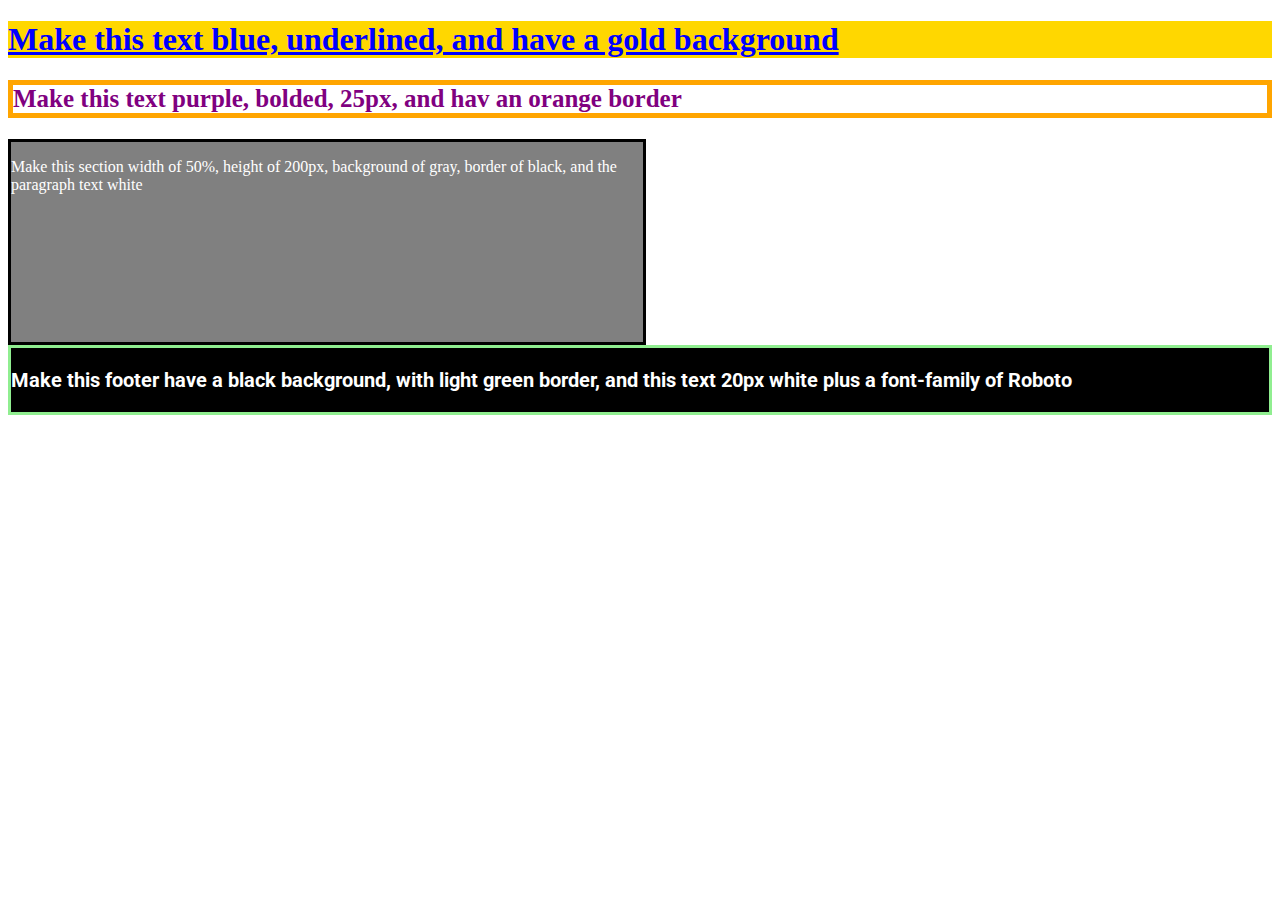
<file: class04-materials/basic-css/index.html>
<!DOCTYPE html>
<html lang="en">
	<head>
		<title>Blank Template</title>
		<link href="https://fonts.googleapis.com/css2?family=Arvo&family=Noto+Sans:wght@100;200&family=Open+Sans:wght@300&family=Poppins:wght@100&family=Roboto:wght@300&display=swap" rel="stylesheet">
		<!-- external CSS link -->
		<link rel="stylesheet" href="css/style.css">
	</head>
	<body>

		<h1>Make this text blue, underlined, and have a gold background</h1>

		<h2>Make this text purple, bolded, 25px, and hav an orange border </h2>

		<section>
			<p>Make this section width of 50%, height of 200px, background of gray, border of black, and the paragraph text white</p>
		</section>

		<footer>
			<h3>Make this footer have a black background, with light green border, and this text 20px white plus a font-family of Roboto</h3>
		</footer>

	</body>
</html>
</file>
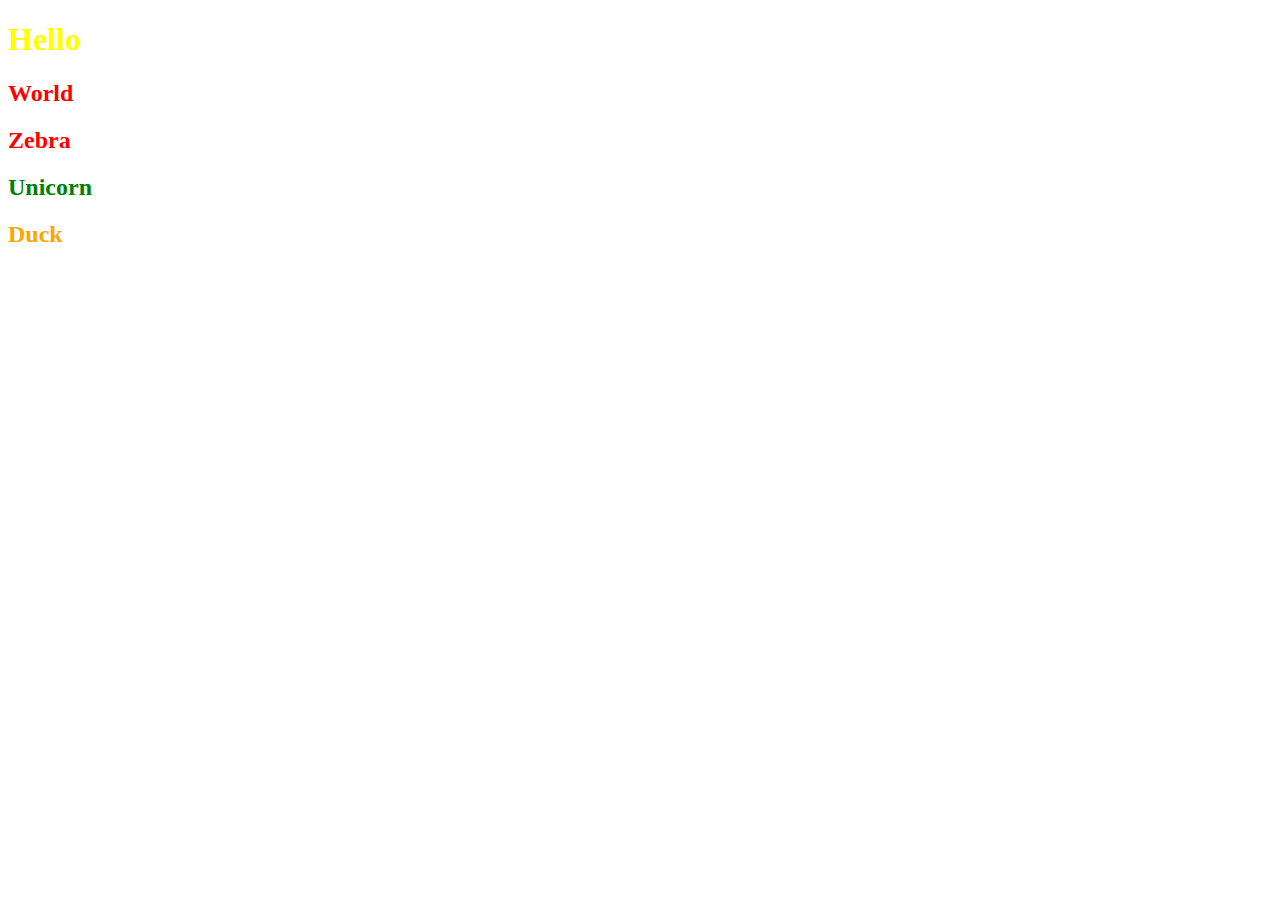
<file: class04-materials/relationship-css/index.html>
<!DOCTYPE html>
<html lang="en">
	<head>
		<title>Blank Template</title>
		<!-- external CSS link -->
		<link rel="stylesheet" href="css/style.css">
	</head>
	<body>
		<h1>Hello</h1>
		<section>
			<h2>World</h2>
			<h2>Zebra</h2>
		</section>
		<section>
			<article>
				<h2>Unicorn</h2>
			</article>
		</section>
		<article>
			<h2>Duck</h2>
		</article>
	</body>
</html>
</file>
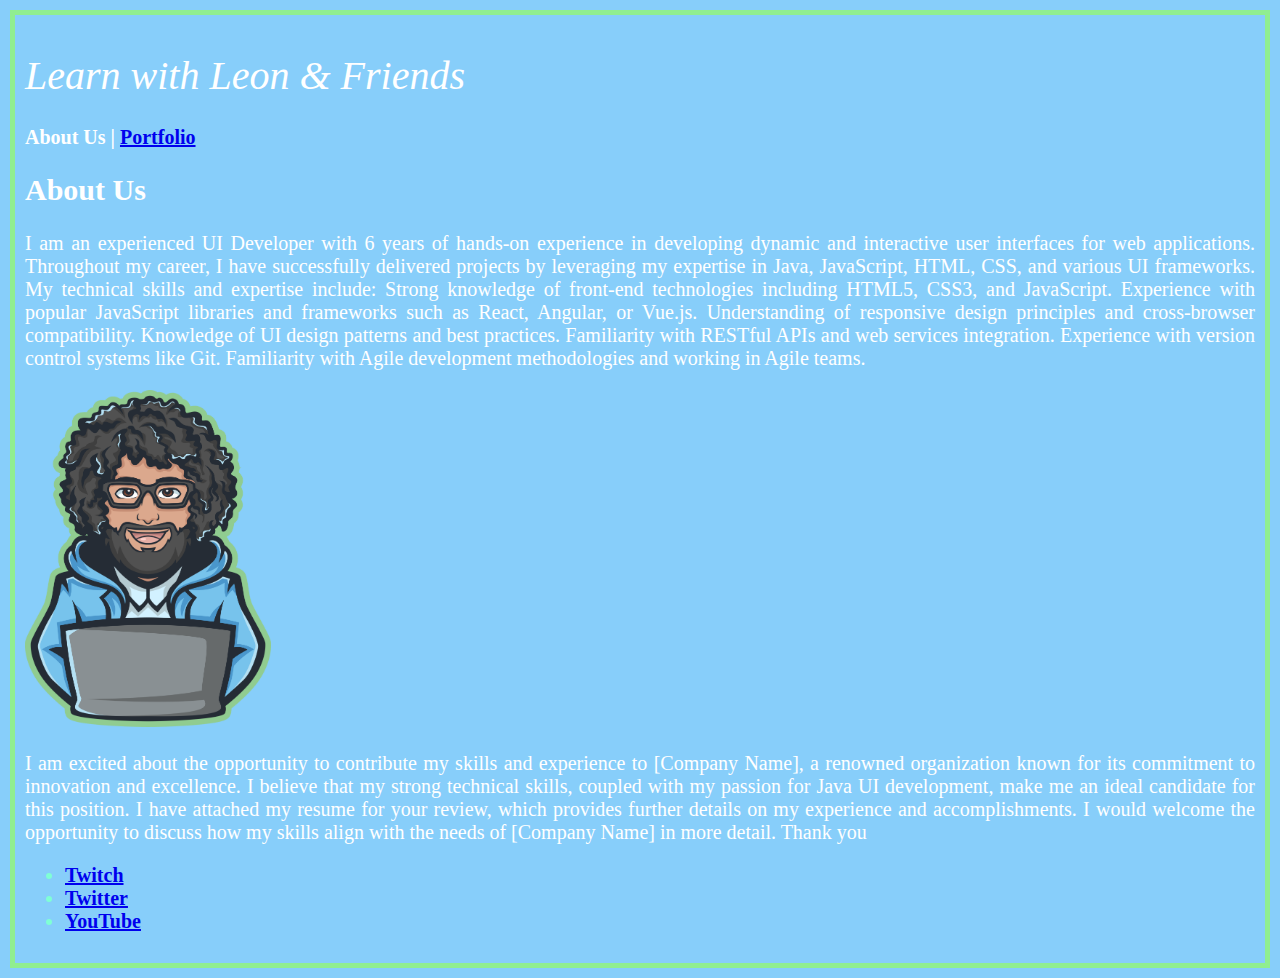
<file: class04-materials/simple-site-lab/index.html>
<!DOCTYPE html>
<html lang="en">
	<head>
		<title>Blank Template</title>
		<!-- external CSS link -->
		<link rel="stylesheet" href="styles.css">
	</head>
<body>
    <h1>Learn with Leon & Friends</h1>
<nav>
    <span>About Us | </span>
    <a href="#">Portfolio</a>
</nav>
<h2>About Us</h2>
<p>
I am an experienced UI Developer with 6 years of hands-on experience in developing dynamic and interactive user interfaces for web applications. Throughout my career, I have successfully delivered projects by leveraging my expertise in Java, JavaScript, HTML, CSS, and various UI frameworks.

My technical skills and expertise include:

Strong knowledge of front-end technologies including HTML5, CSS3, and JavaScript.
Experience with popular JavaScript libraries and frameworks such as React, Angular, or Vue.js.
Understanding of responsive design principles and cross-browser compatibility.
Knowledge of UI design patterns and best practices.
Familiarity with RESTful APIs and web services integration.
Experience with version control systems like Git.
Familiarity with Agile development methodologies and working in Agile teams.
</p>
<img src="logo.png" alt=""logo">
<p>I am excited about the opportunity to contribute my skills and experience to [Company Name], a renowned organization known for its commitment to innovation and excellence. I believe that my strong technical skills, coupled with my passion for Java UI development, make me an ideal candidate for this position.

    I have attached my resume for your review, which provides further details on my experience and accomplishments. I would welcome the opportunity to discuss how my skills align with the needs of [Company Name] in more detail. Thank you</p>

<nav>
    <ul class="navbar">
        <li><a href="#">Twitch</a></li>
        <li><a href="#">Twitter</a></li>
        <li><a href="#">YouTube</a></li>
    </ul>
</nav>
</body>
</file>
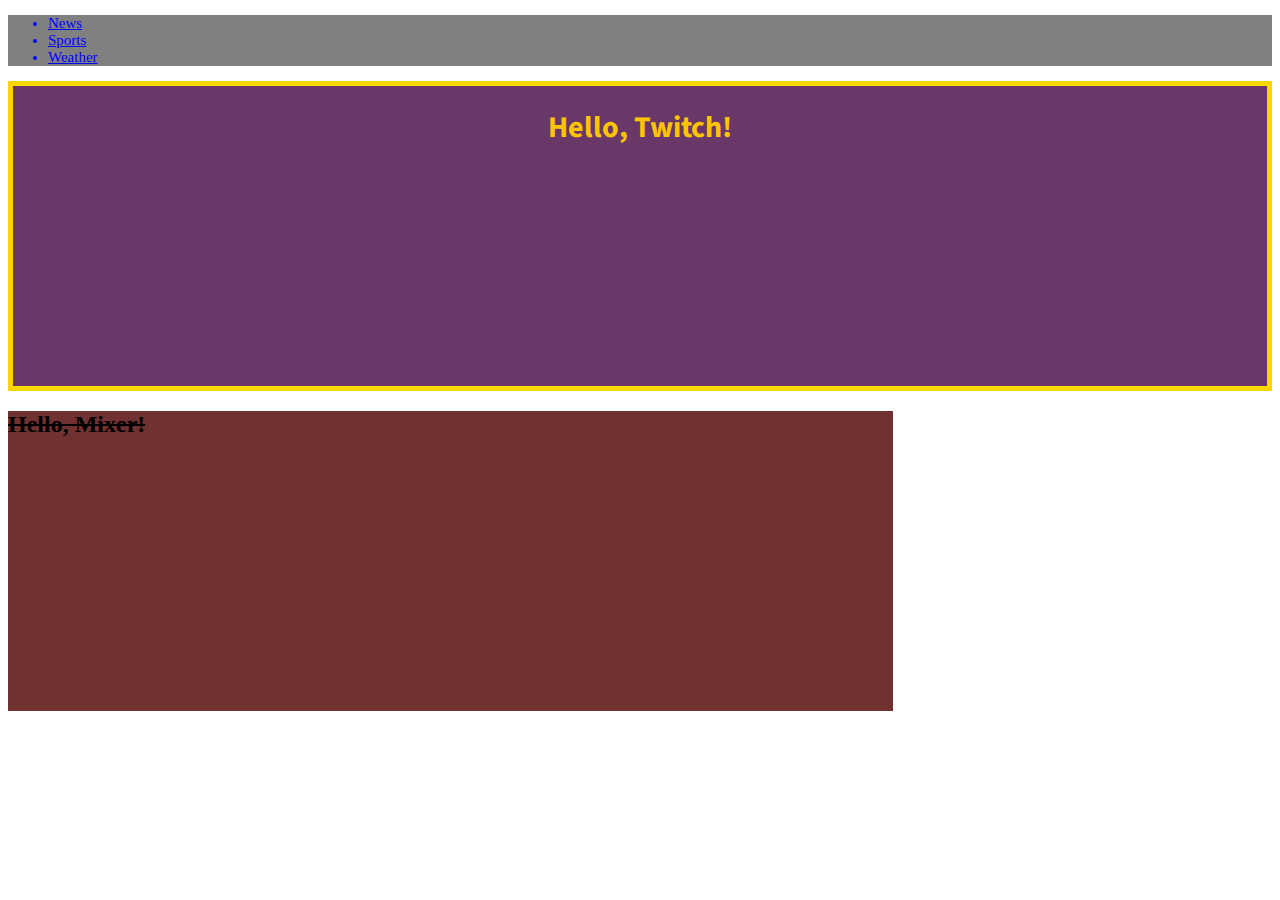
<file: class05-materials/basic-css-two/index.html>
<!DOCTYPE html>
<html lang="en">
	<head>
		<title>Blank Template</title>
		<link rel="preconnect" href="https://fonts.googleapis.com">
		<link rel="preconnect" href="https://fonts.gstatic.com" crossorigin>
		<link href="https://fonts.googleapis.com/css2?family=Arvo&family=Noto+Sans:wght@100;200&family=Open+Sans:wght@300&family=Poppins:wght@100&family=Roboto:wght@300&family=Source+Sans+3:wght@300&display=swap" rel="stylesheet">
		<!-- external CSS link -->
		<link rel="stylesheet" href="css/style.css">
	</head>
	<body>
		<!-- Please make the li's blue, underlined, 15px, and have a gray background -->
		<header>
			<nav>
				<ul>
					<li>News</li>
					<li>Sports</li>
					<li>Weather</li>
				</ul>
			</nav>
		</header>
		<!-- Please make this section have a height of 300px, a light purple background, a gold border that is 5px thick -->
		<section>
			<!-- Please make this h1 30px, gold, centered, and use the Source Sans Pro Font  -->
			<h1>Hello, Twitch!</h1>
		</section>
		<!-- Please make this footer have a dark brown background, 300px in height, and only 70% width. -->
		<footer>
			<!-- Please make this text have a line through it -->
			<h2>Hello, Mixer!</h2>
		</footer>

	</body>
</html>
</file>
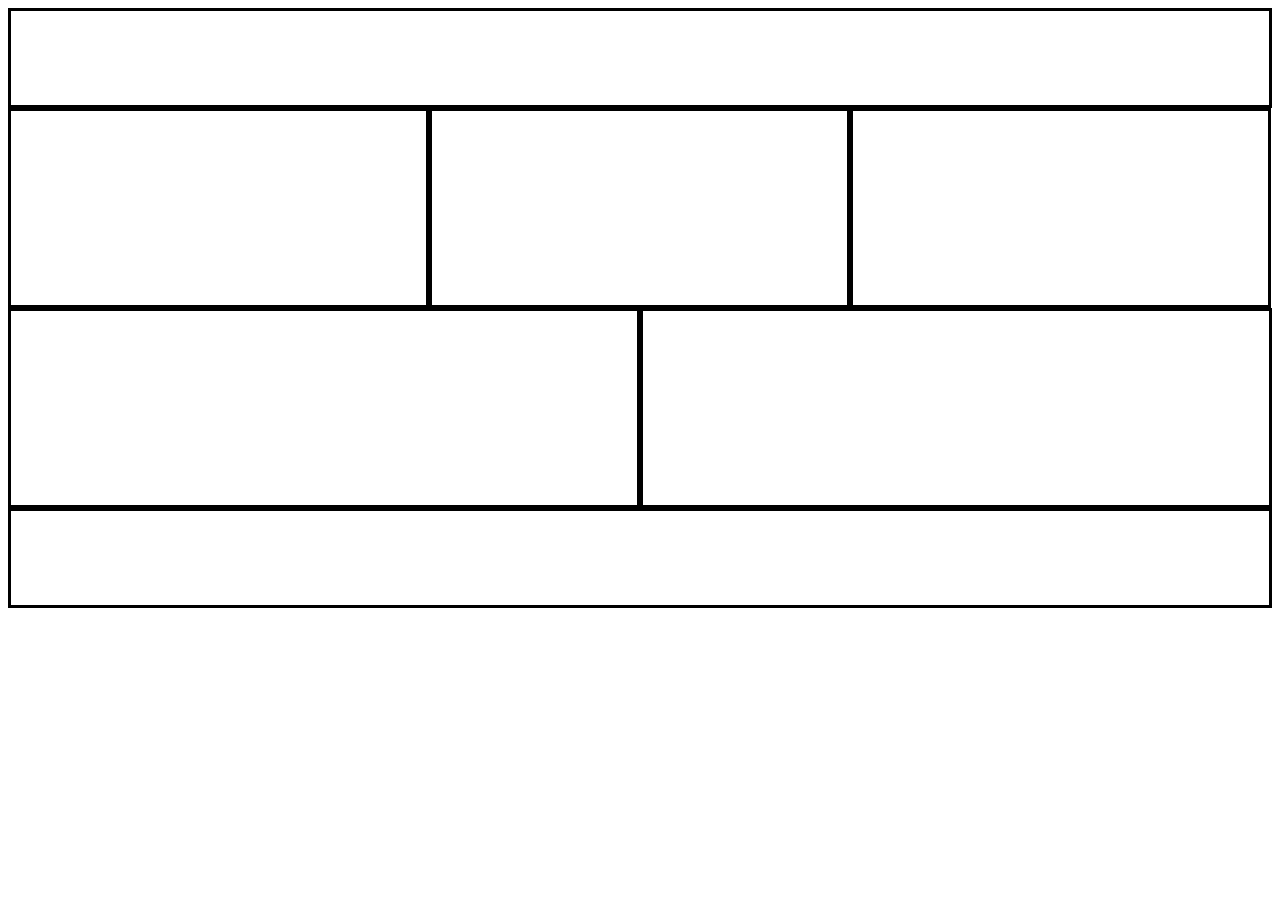
<file: class05-materials/layout1/index.html>
<!DOCTYPE html>
<html lang="en">
<head>
    <meta charset="UTF-8">
    <meta name="viewport" content="width=device-width, initial-scale=1.0">
    <title>Layout with floats</title>
    <link rel="stylesheet" href="css/style.css">
</head>
<body>
    <header></header>
    <section class="threesec"></section>
    <section class="threesec"></section>
    <section class="threesec"></section>
    <section class="twosec"></section>
    <section class="twosec"></section>
    <footer></footer>
</body>
</html>
</file>
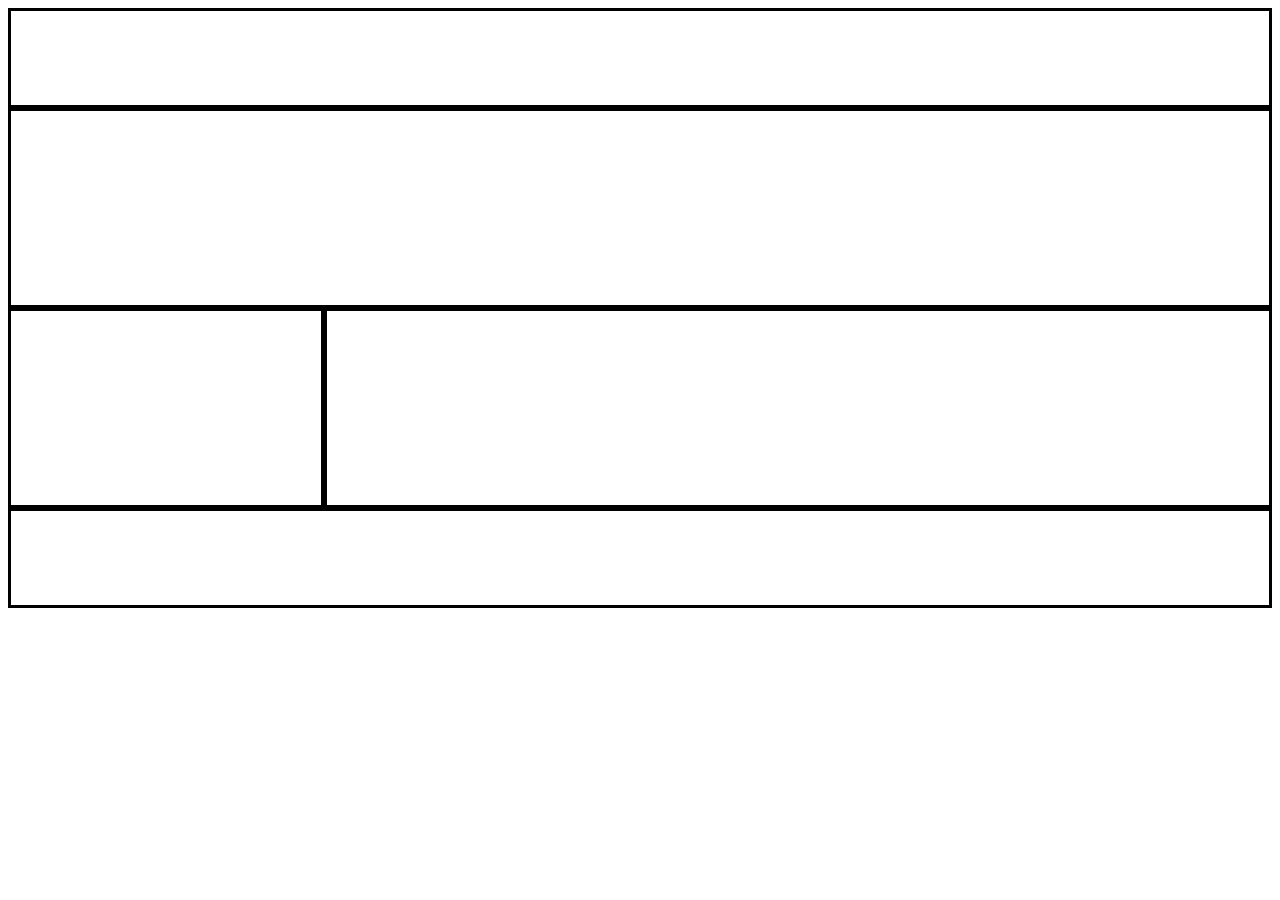
<file: class05-materials/layout2/index.html>
<!DOCTYPE html>
<html lang="en">
<head>
    <meta charset="UTF-8">
    <meta name="viewport" content="width=device-width, initial-scale=1.0">
    <title>Layout 2 with floats</title>
    <link rel="stylesheet" href="css/style.css">
</head>
<body>
    <header></header>
    <section class="onesec"></section>
    <section class="twosec"></section>
    <section class="threesec"></section>
    <footer></footer>
</body>
</html>
</file>
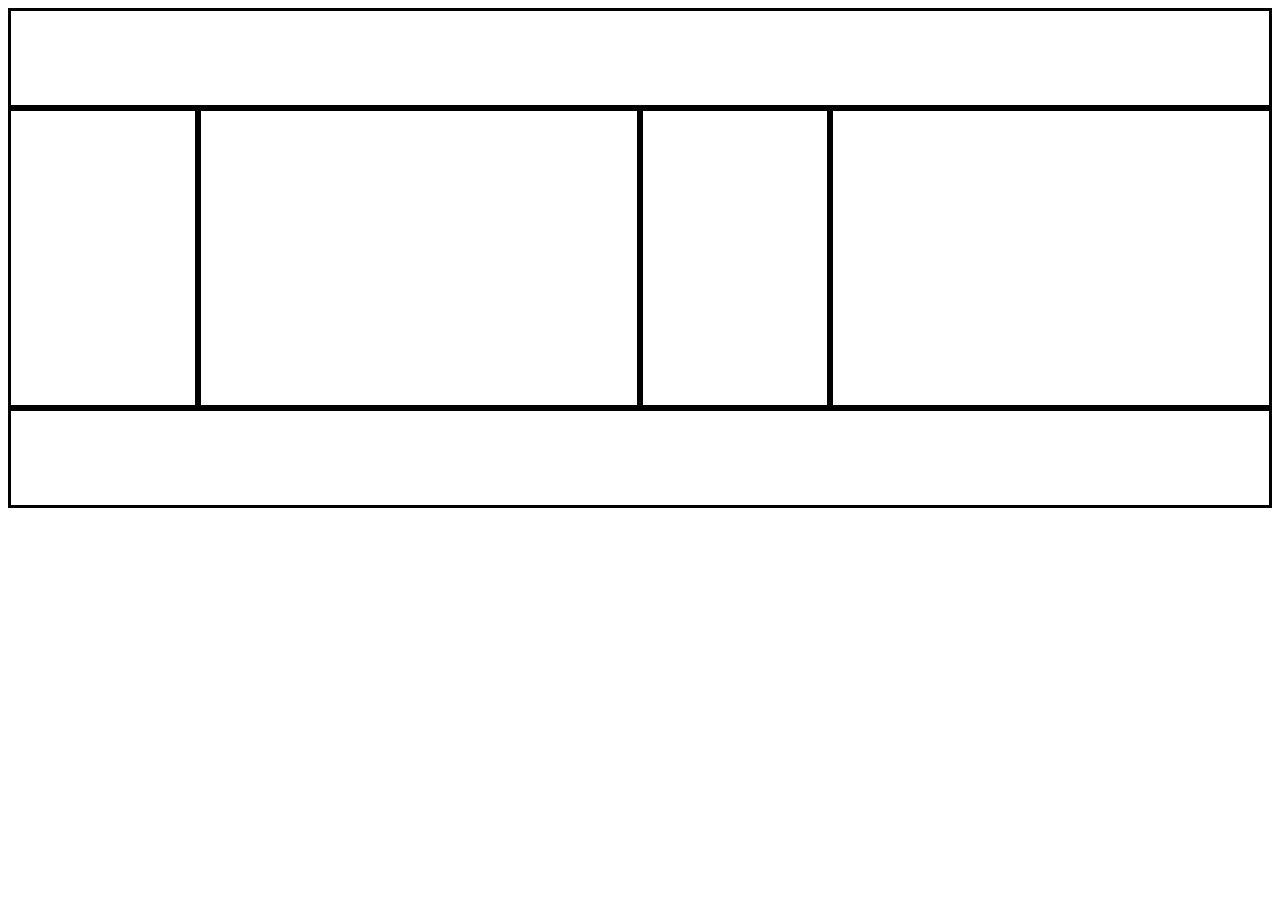
<file: class05-materials/layout3/index.html>
<!DOCTYPE html>
<html lang="en">
<head>
    <meta charset="UTF-8">
    <meta name="viewport" content="width=device-width, initial-scale=1.0">
    <title>Document</title>
    <link rel="stylesheet" href="css/style.css">
</head>
<body>
    <header></header>
    <section class="onesec"></section>
    <section class="twosec"></section>
    <section class="onesec"></section>
    <section class="twosec"></section>
    <footer></footer>
</body>
</html>
</file>
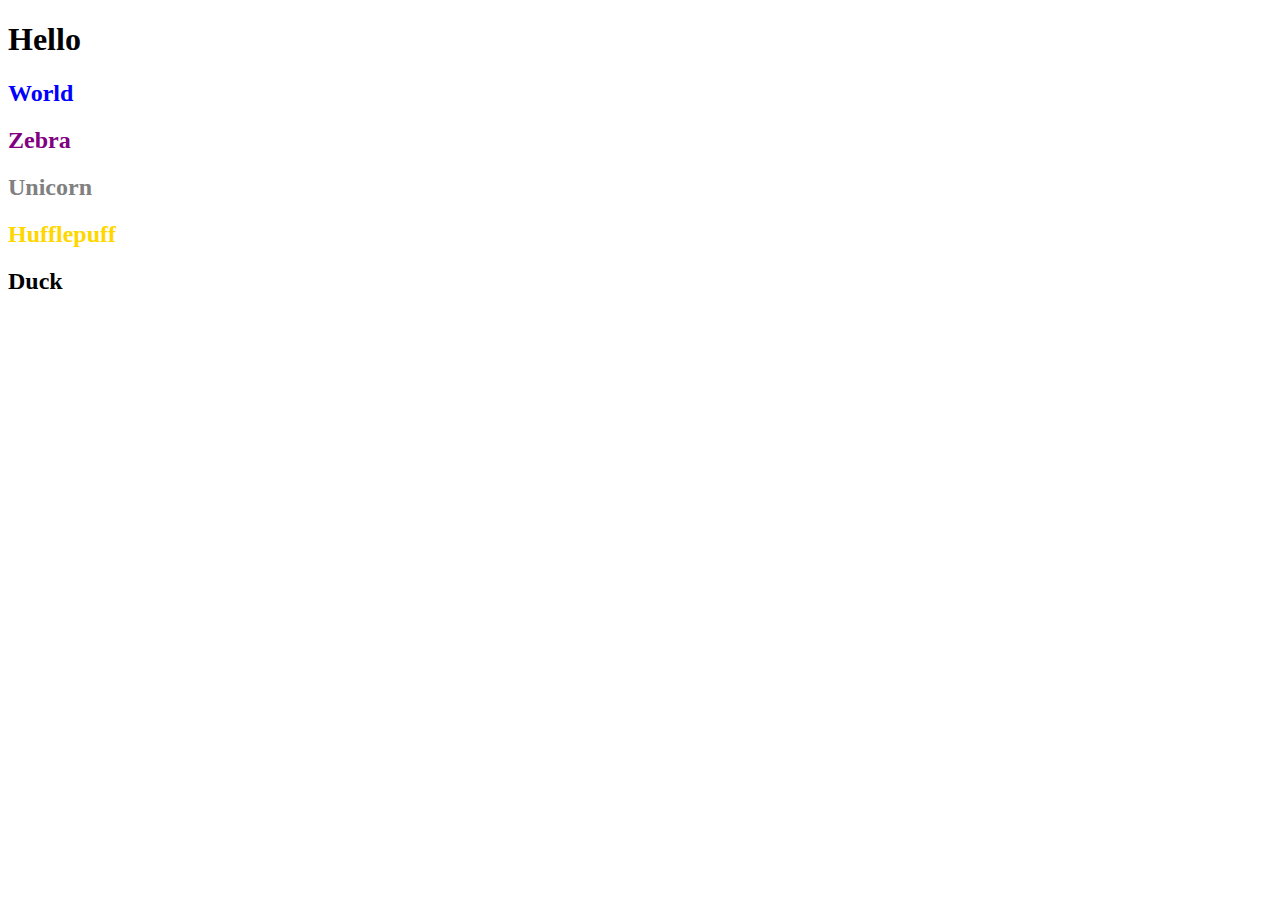
<file: class05-materials/relationship-css-two/index.html>
<!DOCTYPE html>
<html lang="en">
	<head>
		<title>Blank Template</title>
		<!-- external CSS link -->
		<link rel="stylesheet" href="css/style.css">
	</head>
	<body>
		<h1>Hello</h1>
		<section>
			<h2>World</h2>
			<h2>Zebra</h2>
		</section>
		<section>
			<article>
				<h2>Unicorn</h2>
				<h2>Hufflepuff</h2>
			</article>
		</section>
		<article>
			<h2>Duck</h2>
		</article>
	</body>
</html>
</file>
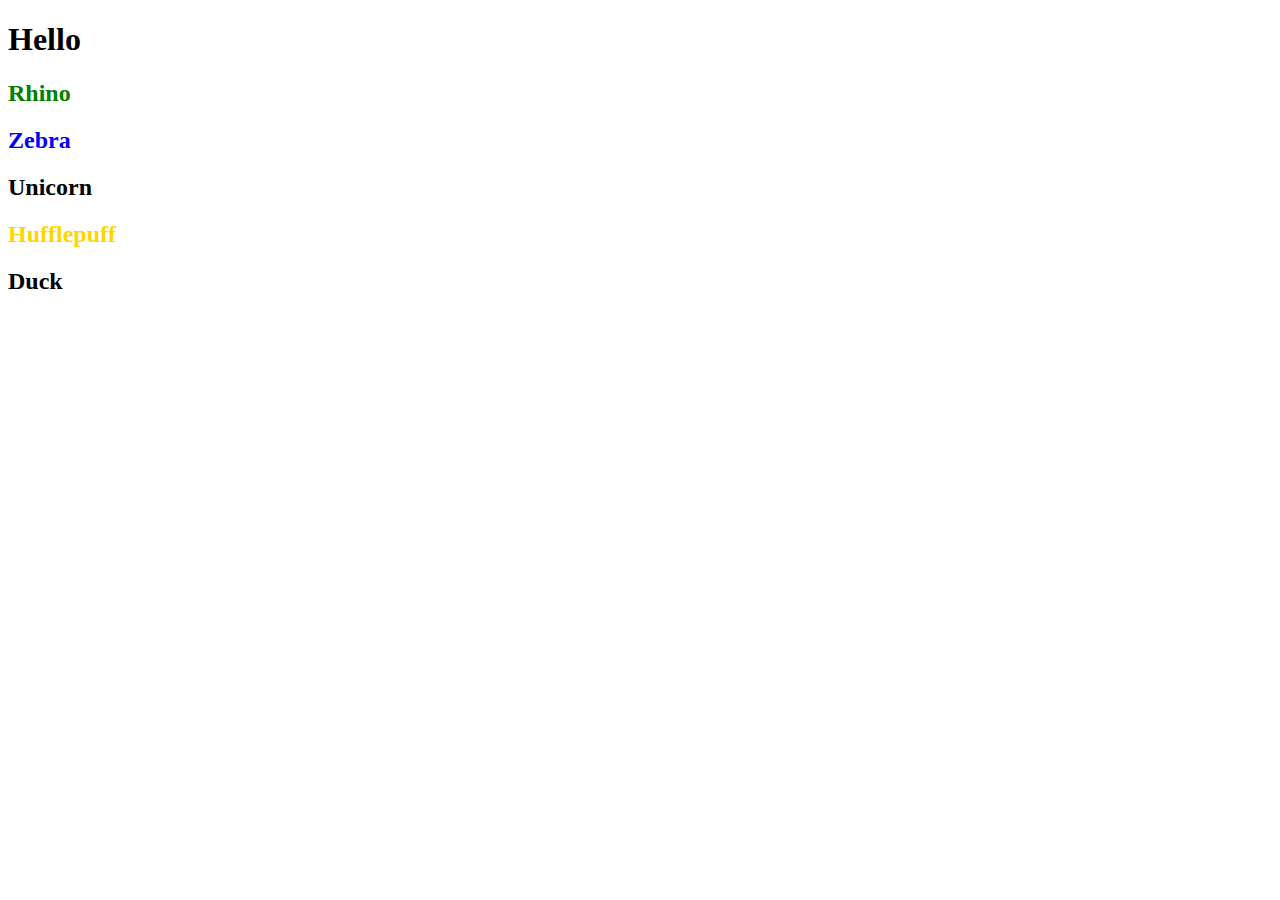
<file: class05-materials/specificity-practice/index.html>
<!DOCTYPE html>
<html lang="en">
	<head>
		<title>Blank Template</title>
		<!-- external CSS link -->
		<link rel="stylesheet" href="css/style.css">
	</head>
	<body>
		<h1 id="hi">Hello</h1>
		<section class="top">
			<h2 id="rhino" class="africa fourLegs">Rhino</h2>
			<h2 id="zebra" class="africa fourLegs">Zebra</h2>
		</section>
		<section class="middle">
			<article>
				<h2 id="uni">Unicorn</h2>
				<h2 id="bestHouse" class="harryPotter triWizardChamp badger">Hufflepuff</h2>
			</article>
		</section>
		<article class="areDucksDinosaurs">
			<h2 class="likesToQuack fight1Or100">Duck</h2>
		</article>
	</body>
</html>
</file>
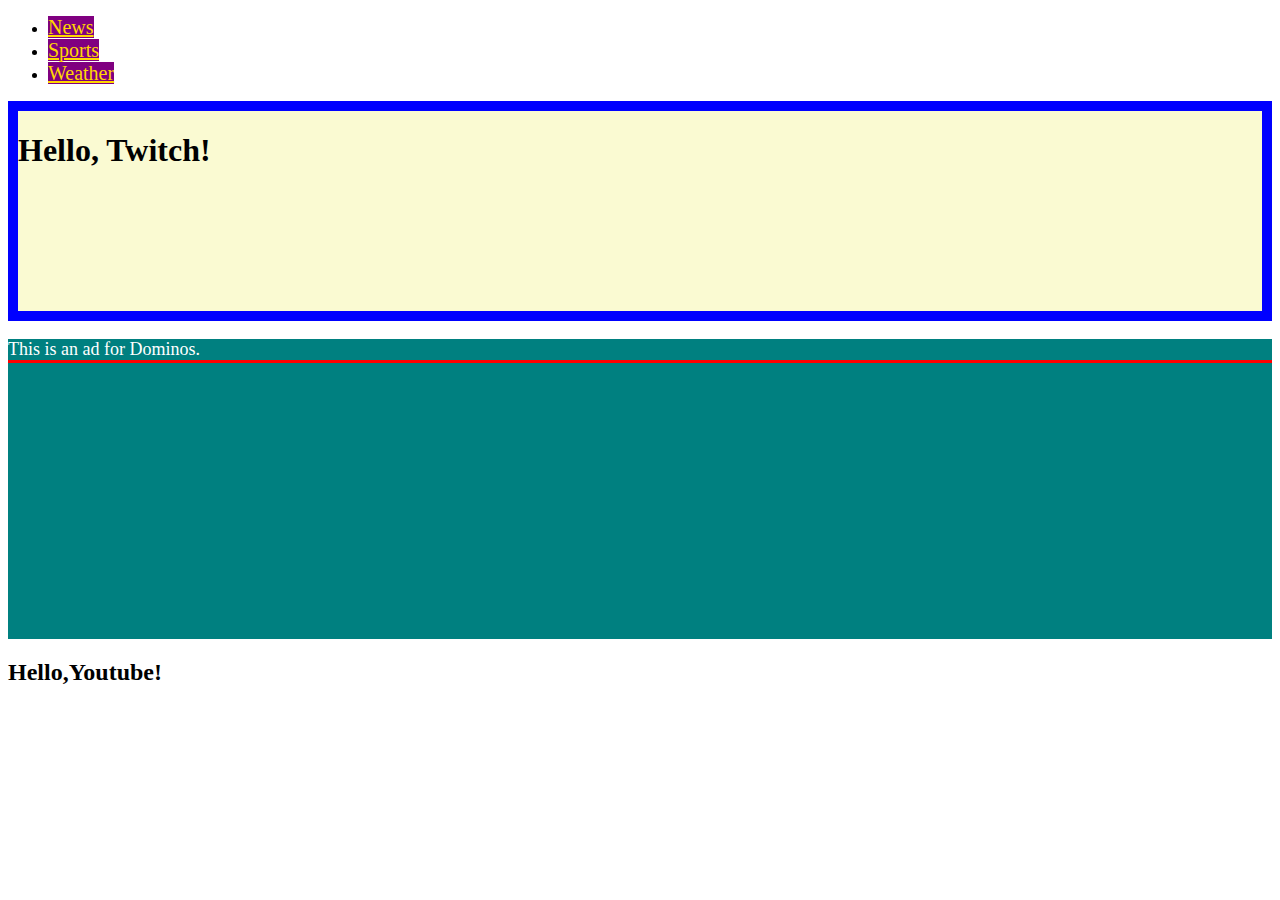
<file: class06-materials/basic-css-two/index.html>
<!DOCTYPE html>
<html lang="en">
	<head>
		<title>Blank Template</title>
		<!-- external CSS link -->
		<link href="https://fonts.googleapis.com/css2?family=Source+Sans+Pro&display=swap" rel="stylesheet">
		<link rel="stylesheet" href="css/style.css">
	</head>
	<body>
		<header>
			<nav>
				<ul>
					<li><a href="#">News</a></li>
					<li><a href="#">Sports</a></li>
					<li><a href="#">Weather</a></li>
				</ul>
			</nav>
		</header>
		<section>
			<h1>Hello, Twitch!</h1>
		</section>
		<aside>
			<p>This is an ad for Dominos.</p>
		</aside>
		<footer>
			<h2>Hello,Youtube!</h2>
		</footer>
	</body>
</html>
</file>
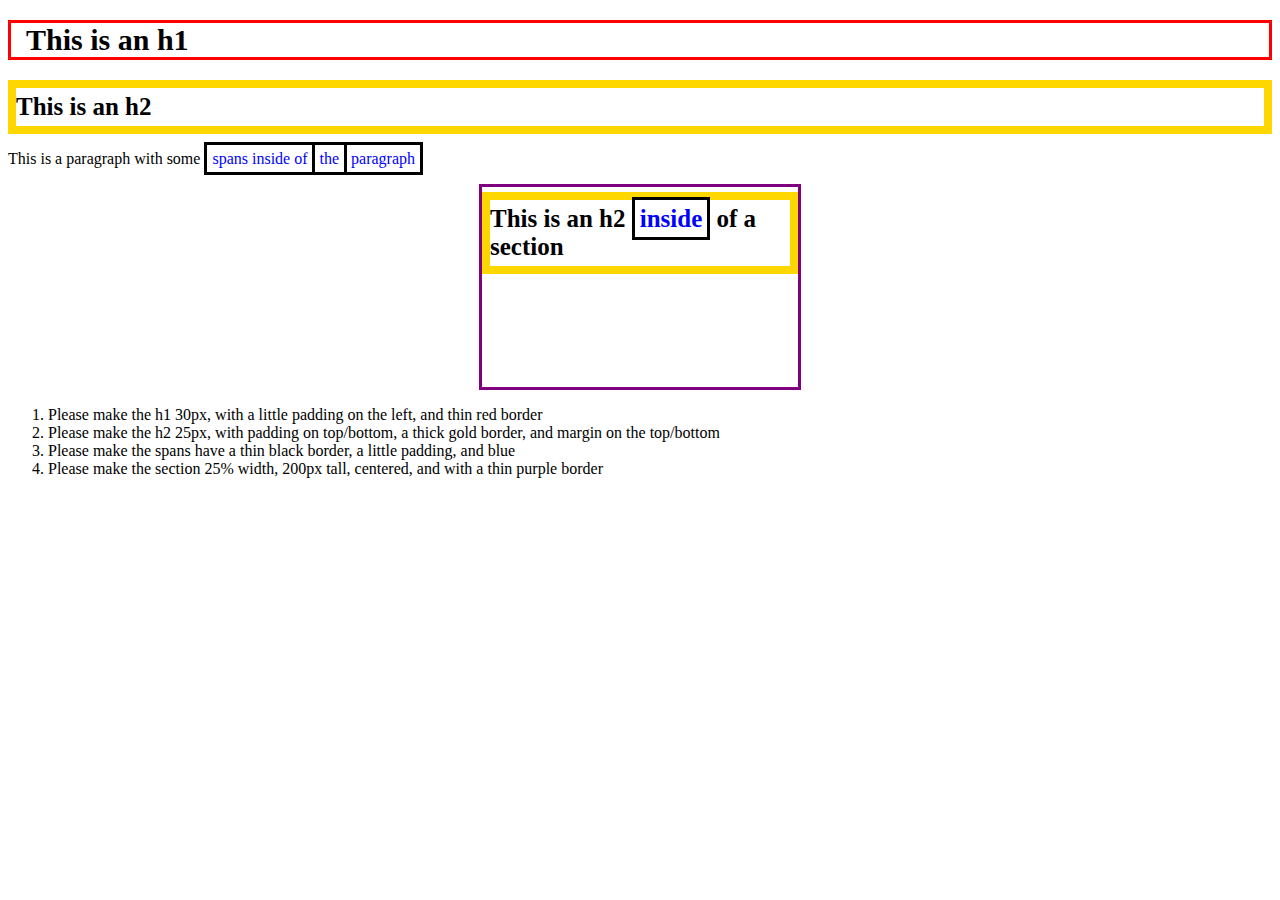
<file: class06-materials/box-model-practice/index.html>
<!DOCTYPE html>
<html lang="en">
	<head>
		<title>Blank Template</title>
		<!-- external CSS link -->
		<link rel="stylesheet" href="css/style.css">
	</head>
	<body>
		<h1>This is an h1</h1>
		<h2>This is an h2</h2>
		<p>This is a paragraph with some <span>spans</spans> inside of <span>the</span> paragraph</p>
		<section>
			<h2>This is an h2 <span>inside</span> of a section</h2>
		</section>

		<ol>
			<li>Please make the h1 30px, with a little padding on the left, and thin red border</li>
			<li>Please make the h2 25px, with padding on top/bottom, a thick gold border, and margin on the top/bottom</li>
			<li>Please make the spans have a thin black border, a little padding, and blue</li>
			<li>Please make the section 25% width, 200px tall, centered, and with a thin purple border</li>
		</ol>

	</body>
</html>
</file>
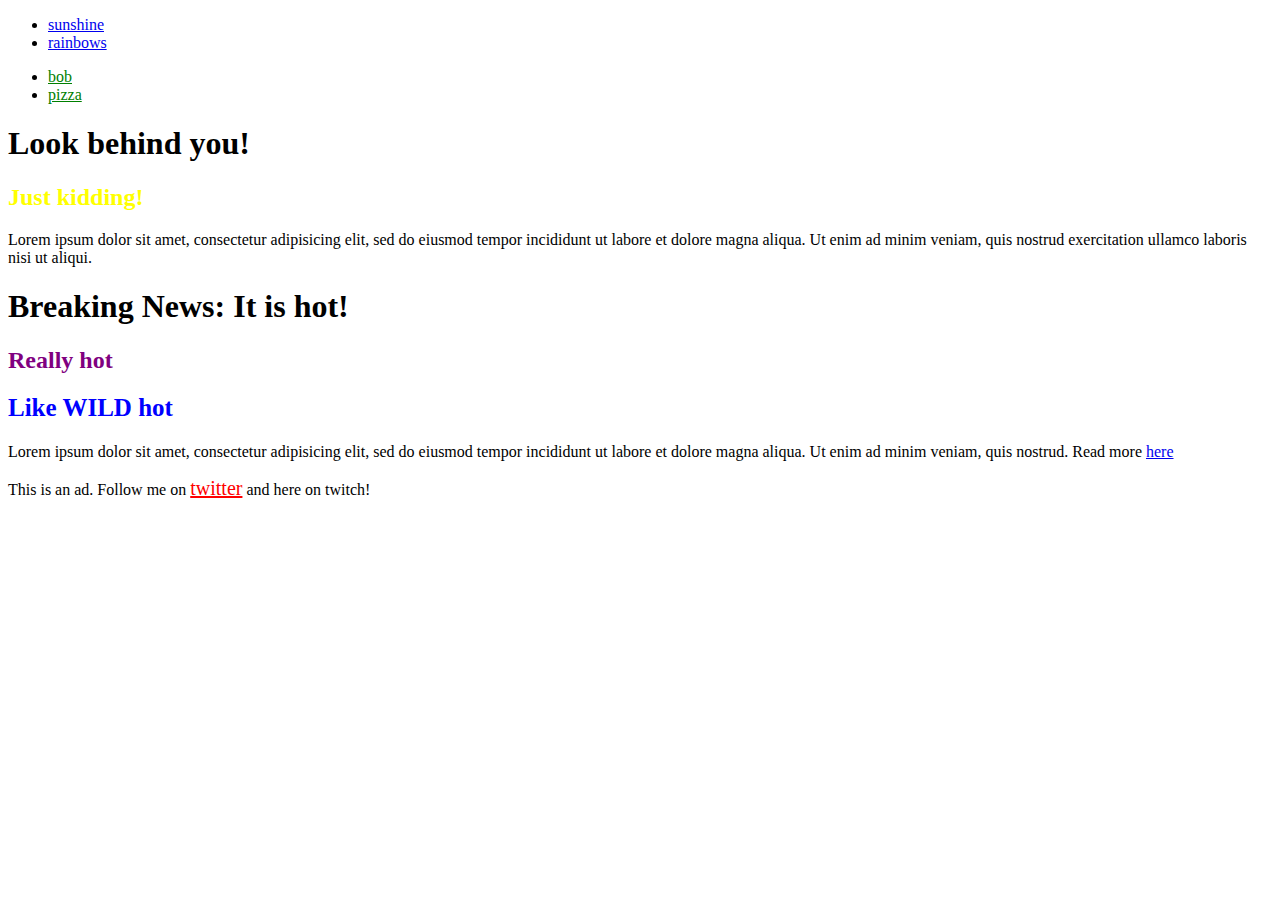
<file: class06-materials/relationship-css-two/index.html>
<!DOCTYPE html>
<html lang="en">
	<head>
		<title>Blank Template</title>
		<!-- external CSS link -->
		<link rel="stylesheet" href="css/style.css">
	</head>
	<body>
		<header>
			<nav>
				<ul>
					<li><a href="#">sunshine</a></li>
					<li><a href="#">rainbows</a></li>
				</ul>
				<ul>
					<li><a href="#">bob</a></li>
					<li><a href="#">pizza</a></li>
				</ul>
			</nav>
		</header>
		<section>
			<h1>Look behind you!</h1>
			<h2>Just kidding!</h2>
			<p>Lorem ipsum dolor sit amet, consectetur adipisicing elit, sed do eiusmod tempor incididunt ut labore et dolore magna aliqua. Ut enim ad minim veniam, quis nostrud exercitation ullamco laboris nisi ut aliqui.
			</p>
		</section>
		<article>
			<h1>Breaking News: It is hot!</h1>
			<h2>Really hot</h2>
			<h2>Like WILD hot</h2>
			<p>Lorem ipsum dolor sit amet, consectetur adipisicing elit, sed do eiusmod tempor incididunt ut labore et dolore magna aliqua. Ut enim ad minim veniam, quis nostrud. Read more <a href="#">here</a>
			</p>
		</article>
		<aside>
			<p>This is an ad. Follow me on <a href="https://leonnoel.com/twitter">twitter</a> and here on twitch!</p>
		</aside>
	</body>
</html>
</file>
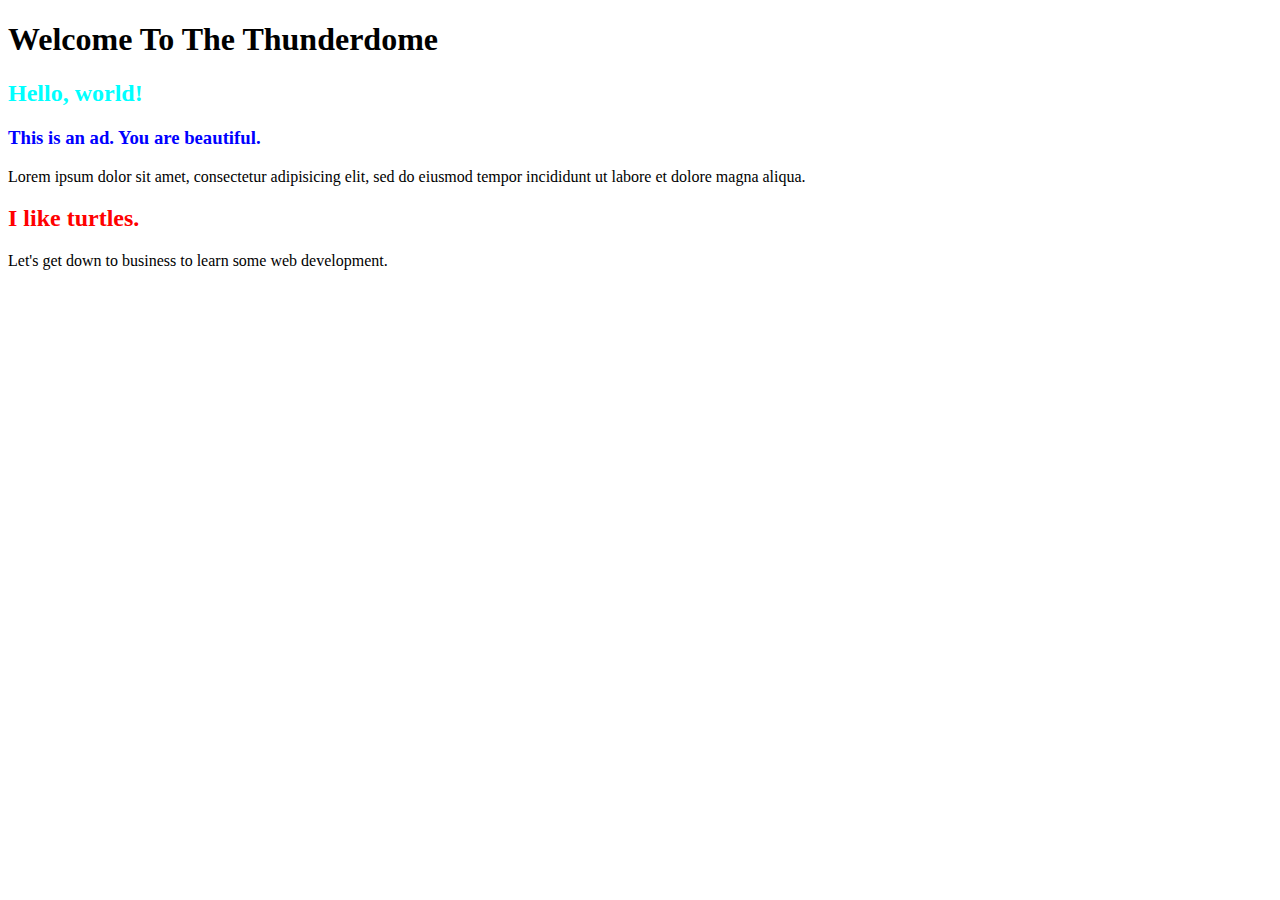
<file: class06-materials/specificity-practice/index.html>
<!DOCTYPE html>
<html lang="en">
	<head>
		<title>Blank Template</title>
		<!-- external CSS link -->
		<link rel="stylesheet" href="css/style.css">
	</head>
	<body>
		<header class="top">
			<h1 id="bringThePain" class="painIsFrenchBread titans">Welcome To The Thunderdome</h1>
		</header>
		<section id="rugratsWildThornberrysBestCrossOverAllTime">
			<h2>Hello, world!</h2>
			<aside class="extraExtraReadAllAboutIt">
				<h3>This is an ad. You are beautiful.</h3>
				<p>Lorem ipsum dolor sit amet, consectetur adipisicing elit, sed do eiusmod tempor incididunt ut labore et dolore magna aliqua.</p>
			</aside>
		</section>
		<section id="changedIt">
			<h2>I like turtles.</h2>
			<p class="passTheRemote turtles" >Let's get down to business to learn some web development.</p>
		</section>
	</body>
</html>
</file>
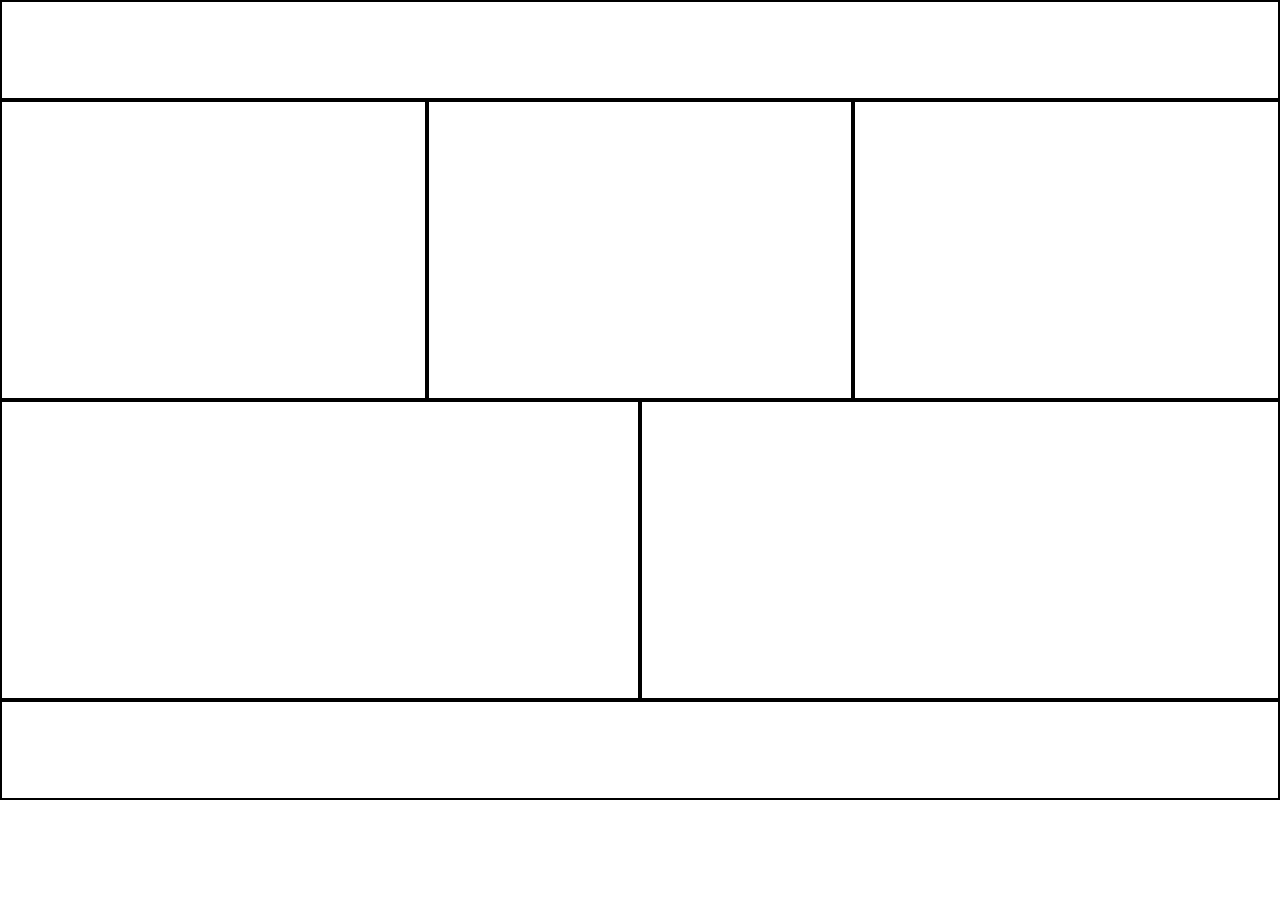
<file: class06-materials/template/index.html>
<!DOCTYPE html>
<html lang="en">
	<head>
    	<meta charset="utf-8">
    	<meta name="description" content="Your description goes here">
    	<meta name="keywords" content="one, two, three">

		<title>Blank Template</title>

		<!-- external CSS link -->
		<link rel="stylesheet" href="css/normalize.css">
		<link rel="stylesheet" href="css/style.css">
	</head>
	<body>
		<header></header>
		<section></section>
		<section></section>
		<section></section>
		<section class="bigBottom"></section>
		<section class="bigBottom"></section>
		<footer></footer>

		<script type="text/javascript" src="js/main.js"></script>
	</body>
</html>
</file>
<file: class04-materials/basic-css/css/style.css>
h1{
    color:blue;
    text-decoration: underline;
    background: gold;

}
h2{
    color:purple;
    font-weight: bold;
    font-size: 25px;
    border:5px solid orange;
}
section{
    width:50%;
    height: 200px;
    background: gray;
    border:3px solid black;
}
p{
    color:white;
}
footer{
    background: black;
    border:3px solid lightgreen;
}
h3{
    font-family: roboto;
    font-size: 20px;
    /* font-weight:400px; */
    color:white;
}
</file>
<file: class04-materials/relationship-css/css/style.css>
h1{
    color:yellow;
}
section h2{
    color:red;
}
article>h2{
    color:orange;
}

section article h2{
    color:green;
}
</file>
<file: class04-materials/simple-site-lab/styles.css>
body {
    background: lightskyblue;
    color:white;
    border:5px solid lightgreen;
    margin:10px;
    padding:10px;
    font-size: 20px;
    text-align: justify;
}
h1{
    
    font-style: italic;
    font-weight: 500;
}
nav {
    font-style: normal;
    font-weight: 700;
    text-decoration: none;
}
img{
    width:20%;
    height:20%;
}

nav li{
    color:aquamarine;
}
</file>
<file: class05-materials/basic-css-two/css/style.css>
ul{
    color: blue;
    text-decoration: underline;
    font-size: 15px;
    background: gray;
}
section{
    height: 300px;
    background: rgb(105,56,105);
    border: 5px solid gold;
}
h1{
    font-size: 30px;
    color: rgb(255, 196, 0);
    text-align: center;
    font-family: 'Source Sans 3', sans-serif;
}
footer{
    height: 300px;
    background: rgb(114, 49, 49);
    width: 70%;
}
h2{
    text-decoration: line-through;
}
</file>
<file: class05-materials/layout1/css/style.css>
*{
    box-sizing: border-box;
}
header,footer{
    width:100%;
    height:100px;
    clear:both;
    border:3px solid black;
}
section{
    height: 200px;
    border:3px solid black;
}
section.threesec{
    float:left;
    width:33.3%;
}

section.twosec{
    width:50%;
    float:left;
}
</file>
<file: class05-materials/layout2/css/style.css>
*{
    box-sizing: border-box;
}
header,footer {
    border:3px solid black;
    width: 100%;
    height:100px;
    clear:both;
}
section{
    border:3px solid black;
    height:200px;
    float:left;
}
section.onesec{
    width:100%;
}
section.twosec{
    width:25%;
}
section.threesec{
    width:75%;
}
</file>
<file: class05-materials/layout3/css/style.css>
*{
    box-sizing: border-box;
}
header,footer{
    width:100%;
    height:100px;
    clear:both;
    border:3px solid black;
}
section{
    height:300px;
    float:left;
    border:3px solid black;
}
.onesec{
    width:15%;
}
.twosec{
    width:35%;
}
</file>
<file: class05-materials/relationship-css-two/css/style.css>
/* NO classes or IDs */
/* Please Make only World and Zebra Blue */
section > h2 {
    color:blue;
}

/* Please Make only Zebra Purple */
section > h2 + h2{
    color:purple;
}
/* Please Make only Hufflepuff Gold */
section article > h2+h2 {
    color:gold;
}

/* Please keep Hufflepuff Gold and make ONLY Unicorn Gray  */
section article h2 {
    color:gray;
}
</file>
<file: class05-materials/specificity-practice/css/style.css>
/* Please Make only Rhino and Zebra Blue */
#rhino,#zebra{
    color:blue;
}

/* .top h2{
    color:blue;
 } */
/* Please Make only Hufflepuff Gold */
#bestHouse{
    color: gold;
}
/* Please select Duck with the highest level of specificity possible */
html > body > h1#hi + section.top + section.middle + article.areDucksDinosaurs > h2.likesToQuack.fight1Or100 {
    color: black;
}
/* Please select Rhino with the highest level of specificity possible */
html > body > h1#hi + section.top > h2#rhino.africa.fourLegs {
    color:green;
}
</file>
<file: class06-materials/basic-css-two/css/style.css>
/* Please make the anchor tags gold, 20px, and have a purple background */
a{
    color:gold;
    background-color: purple;
    font-size: 20px;
}
/* Please make the section have a height of 200px, a 10px thick blue border, and a light orange background */
section{
    height:200px;
    border:10px solid blue;
    background-color: lightgoldenrodyellow;
}
/* Please make the aside have a height of 300px, a thin red border, and a teal background  */
aside{
    height:300px;
    border:3px thin red;
    background-color: teal;
}

/* Please make the aside paragraph have white text, 18px, and a red underline */
aside > p{
    color:white;
    font-size: 18px;
   /* text-decoration: underline red;*/
    border-bottom: 3px solid red;
}
</file>
<file: class06-materials/box-model-practice/css/style.css>
/* Please make the h1 30px, with a little padding on the left, and thin red border */
h1{
    font-size: 30px;
    padding-left: 15px;
    border:3px solid red;
}
/* Please make the h2 25px, with padding on top/bottom, a thick gold border, and margin on the top/bottom */
h2{
    font-size: 25px;
    padding: 5px 0;
    border:8px solid gold;
    margin:5px 0;
}
/* Please make the spans have a thin black border, a little padding, and blue */
span{
    border:3px solid black;
    padding:5px;
    color:blue;
}
/* Please make the section 25% width, 200px tall, centered, and with a thin purple border */
section{
    width:25%;
    height:200px;
    margin:auto;
    border:3px solid purple;
}
</file>
<file: class06-materials/relationship-css-two/css/style.css>
/* NO classes or IDs */

/* Please make only "Just kidding!" yellow */
section > h2{
    color:yellow;
}

/* Please make only "twitter" red and 20px */
aside a {
    color: red;
    font-size:20px;
}

/* Please make "Really hot" purple & "Like WILD hot" larger and blue  */
article h2{
    color:purple;
}
article h2+h2 {
    color:blue;
    font-weight:bold;
    font-size:25px;
}

/* Please make only bob and pizza green */
nav > ul + ul > li > a{
    color:green;
}

ul + ul a{
    color:yellow;
}
</file>
<file: class06-materials/specificity-practice/css/style.css>
/* Please make "This is an ad..." blue, but make sure it is specific enough that you could add other h3's somewhere eles in the document. */
aside.extraExtraReadAllAboutIt h3{
    color:blue;
}
/* Please make "I like turtles." red */
#changedIt h2{
    color:red;
}
/* Please select "Hello, world!" with the highest level of specificity possible*/
html body header.top + section#rugratsWildThornberrysBestCrossOverAllTime h2{
    color:aqua !important;
}
/* Please select "Let's get down to business..." with the highest level of specificity possible */
#changedIt ppassTheRemote.turtles{
    color:brown;
}
</file>
<file: class06-materials/template/css/style.css>
/* Box Model Hack */
* {
     box-sizing: border-box;
}

/* Clear fix hack */
.clearfix:after {
     content: ".";
     display: block;
     clear: both;
     visibility: hidden;
     line-height: 0;
     height: 0;
}

.clear {
	clear: both;
}

/******************************************
/* BASE STYLES
/*******************************************/

body {

}


/******************************************
/* LAYOUT
/*******************************************/
header, footer {
     height: 100px;
     border: 2px solid black;
     clear: both;
}
section{
     height: 300px;
     width: 33.3333%;
     float: left;
     border: 2px solid black;
}
.bigBottom{
     width: 50%;
}

/******************************************
/* ADDITIONAL STYLES
/*******************************************/
@media screen and (max-width: 800px) {
     section {
         background: blue;
     }
 }
</file>
